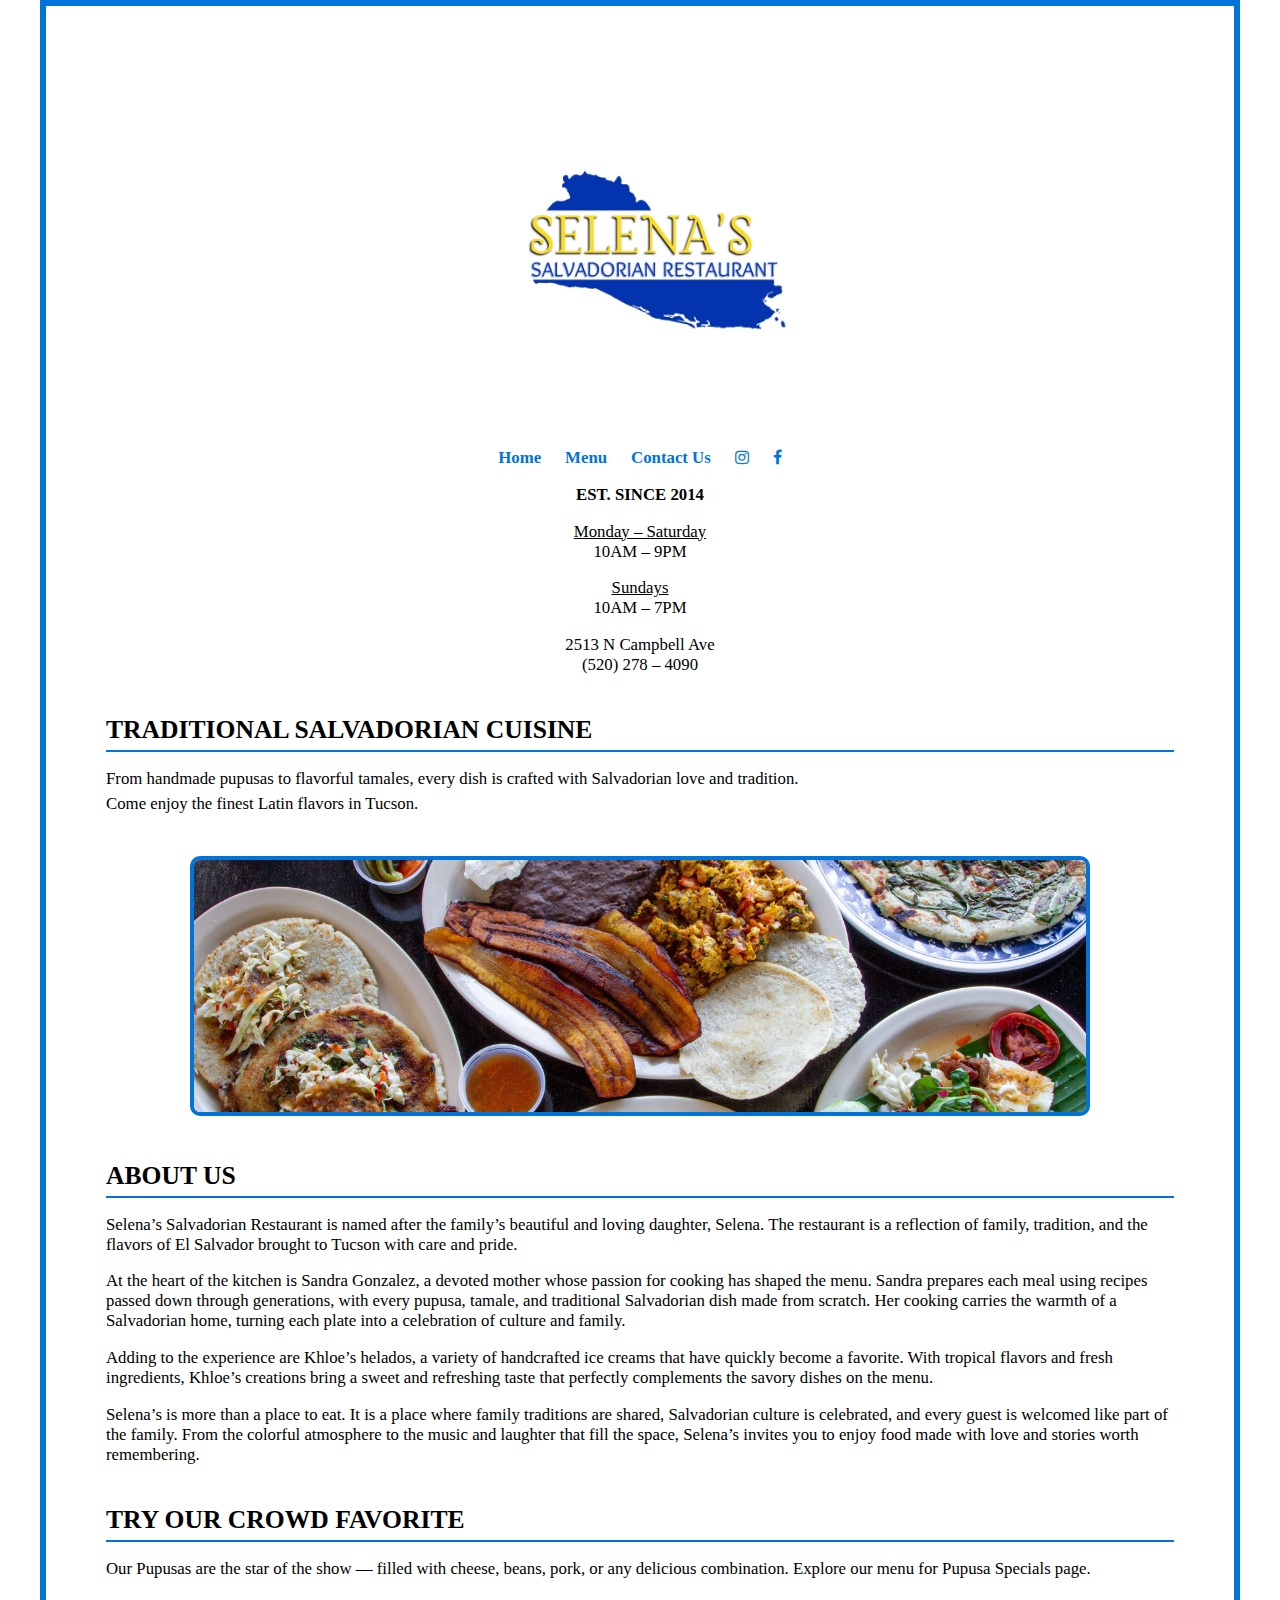
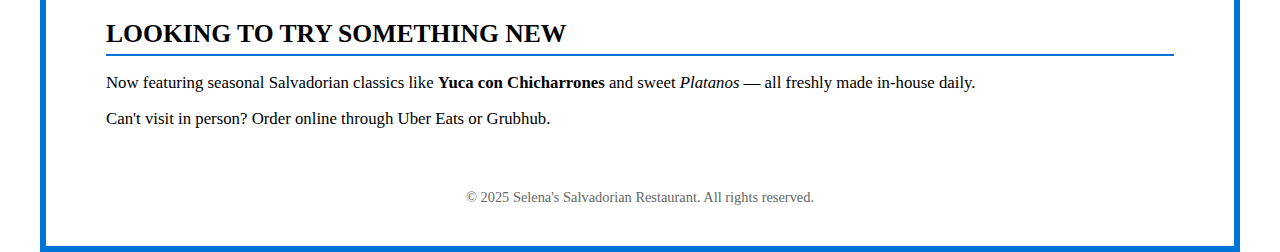
<file: index.html>
<!DOCTYPE html>
<html lang="en">
<head>
  <meta charset="UTF-8" />
  <meta name="viewport" content="width=device-width, initial-scale=1.0">
  <title>Selena's Salvadorian Restaurant – Home</title>
  <link rel="stylesheet" href="index.css">
  <link rel="stylesheet" href="https://cdnjs.cloudflare.com/ajax/libs/font-awesome/4.7.0/css/font-awesome.min.css">
</head>
<body>
  <div class="wrapper">
    <header>
      <div class="header-container">
        <div class="logo-container">
          <img src="9di3i94.jpg" alt="Selena's Salvadorian Restaurant Logo">
        </div>

        <nav>
          <ul>
            <li><a href="index.html">Home</a></li>
            <li><a href="Selena's_menu.html">Menu</a></li>
            <li><a href="Selena's_contact_us.html">Contact Us</a></li>
            <li><a href="https://www.instagram.com/selenasalvadorianfood/?hl=en" target="_blank" class="fa fa-instagram"></a></li>
            <li><a href="https://www.facebook.com/21pupusas/" target="_blank" class="fa fa-facebook"></a></li>
          </ul>
        </nav>
      </div>

      <div class="hours">
        <p><strong>EST. SINCE 2014</strong></p>
        <p><u>Monday – Saturday</u><br>10AM – 9PM</p>
        <p><u>Sundays</u><br>10AM – 7PM</p>
        <p>2513 N Campbell Ave<br>(520) 278 – 4090</p>
      </div>
    </header>

    <main>
      <section class="hero">
        <h2>Traditional Salvadorian Cuisine</h2>
        <p>From handmade pupusas to flavorful tamales, every dish is crafted with Salvadorian love and tradition. Come enjoy the finest Latin flavors in Tucson.</p>
      </section>

      <section class="home-food-photo">
        <img src="food.jpg" alt="Traditional Salvadorian dishes">
      </section>

      <section>
        <h2>About Us</h2>
        <p>Selena’s Salvadorian Restaurant is named after the family’s beautiful and loving daughter, Selena. The restaurant is a reflection of family, tradition, and the flavors of El Salvador brought to Tucson with care and pride.</p>

        <p>At the heart of the kitchen is Sandra Gonzalez, a devoted mother whose passion for cooking has shaped the menu. Sandra prepares each meal using recipes passed down through generations, with every pupusa, tamale, and traditional Salvadorian dish made from scratch. Her cooking carries the warmth of a Salvadorian home, turning each plate into a celebration of culture and family.</p>

        <p>Adding to the experience are Khloe’s helados, a variety of handcrafted ice creams that have quickly become a favorite. With tropical flavors and fresh ingredients, Khloe’s creations bring a sweet and refreshing taste that perfectly complements the savory dishes on the menu.</p>

        <p>Selena’s is more than a place to eat. It is a place where family traditions are shared, Salvadorian culture is celebrated, and every guest is welcomed like part of the family. From the colorful atmosphere to the music and laughter that fill the space, Selena’s invites you to enjoy food made with love and stories worth remembering.</p>
      </section>

      <section>
        <h2>Try Our Crowd Favorite</h2>
        <p>Our Pupusas are the star of the show — filled with cheese, beans, pork, or any delicious combination. Explore our menu for Pupusa Specials page.</p>
      </section>

      <section>
        <h2>Looking to try something New</h2>
        <p>Now featuring seasonal Salvadorian classics like <strong>Yuca con Chicharrones</strong> and sweet <em>Platanos</em> — all freshly made in-house daily.</p>
        <p>Can't visit in person? Order online through Uber Eats or Grubhub.</p>
      </section>
    </main>

    <footer>
      &copy; 2025 Selena's Salvadorian Restaurant. All rights reserved.
    </footer>
  </div>
</body>
</html>
</file>
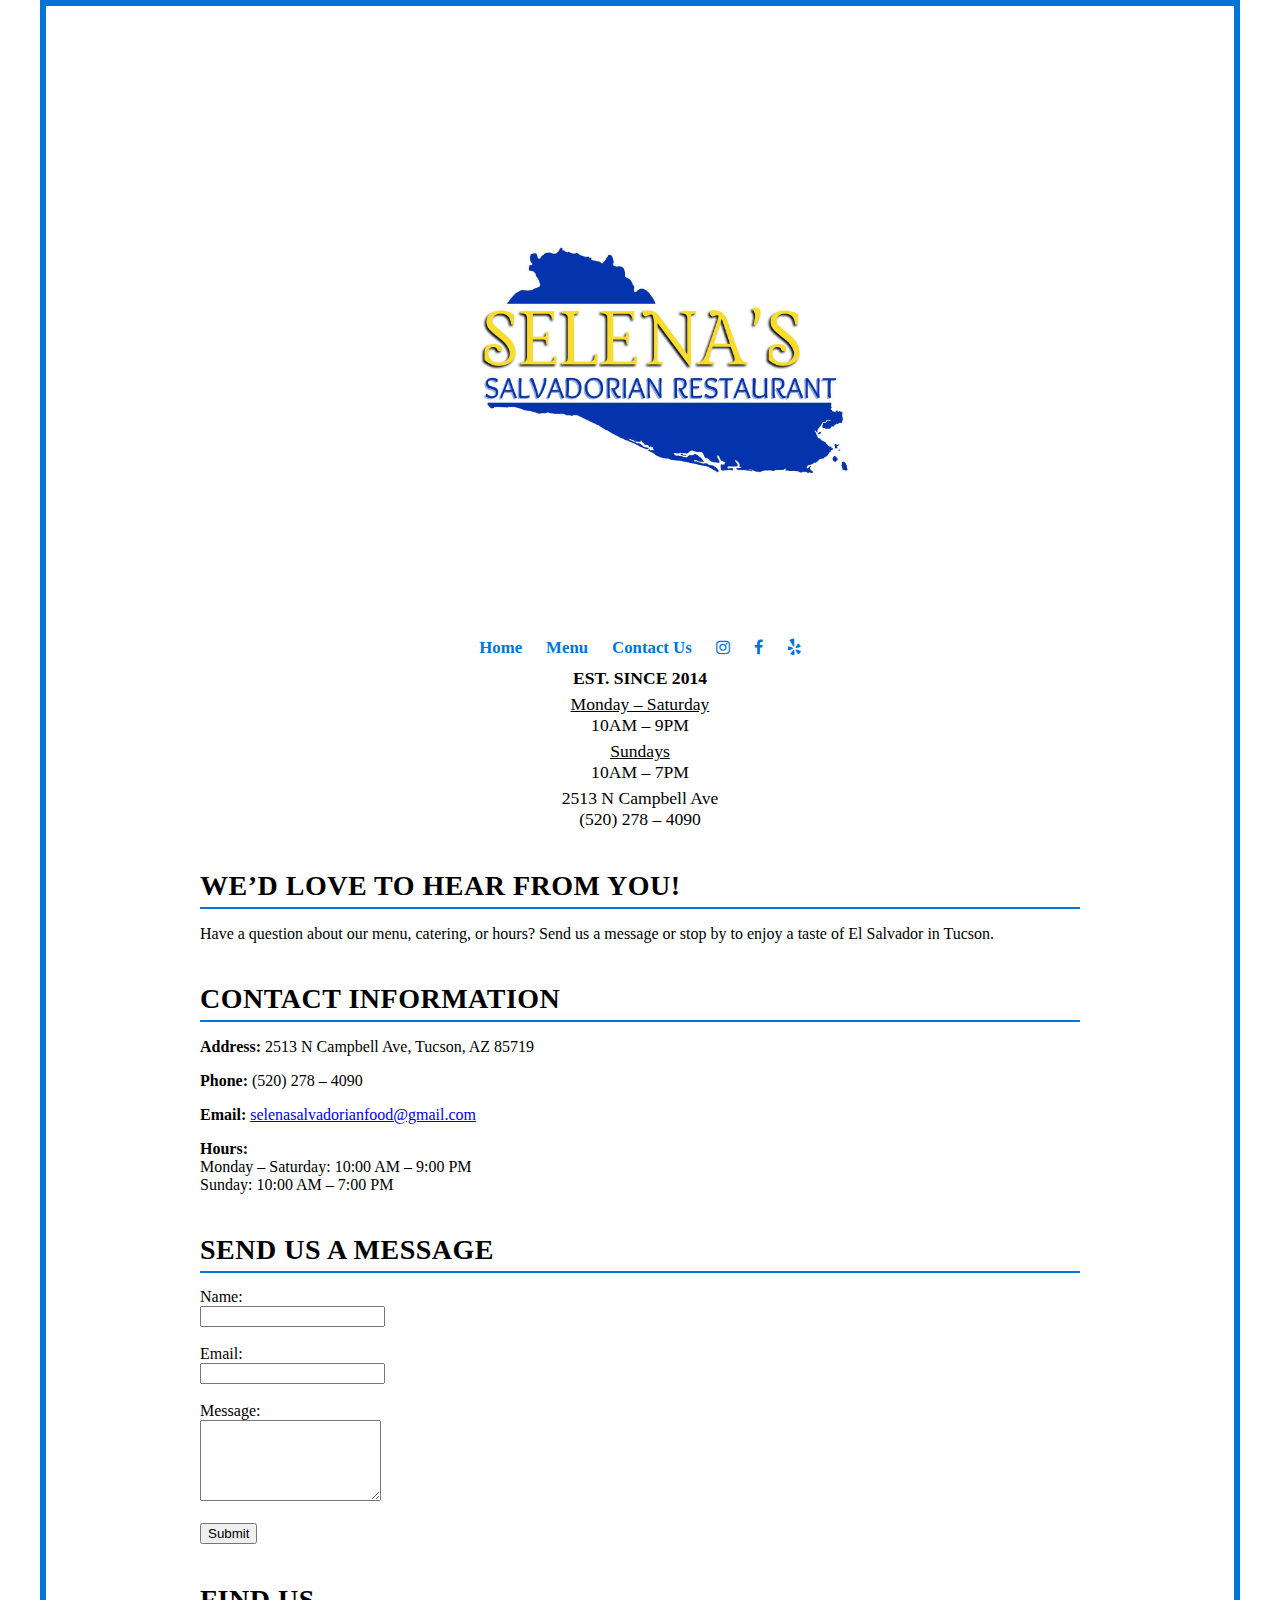
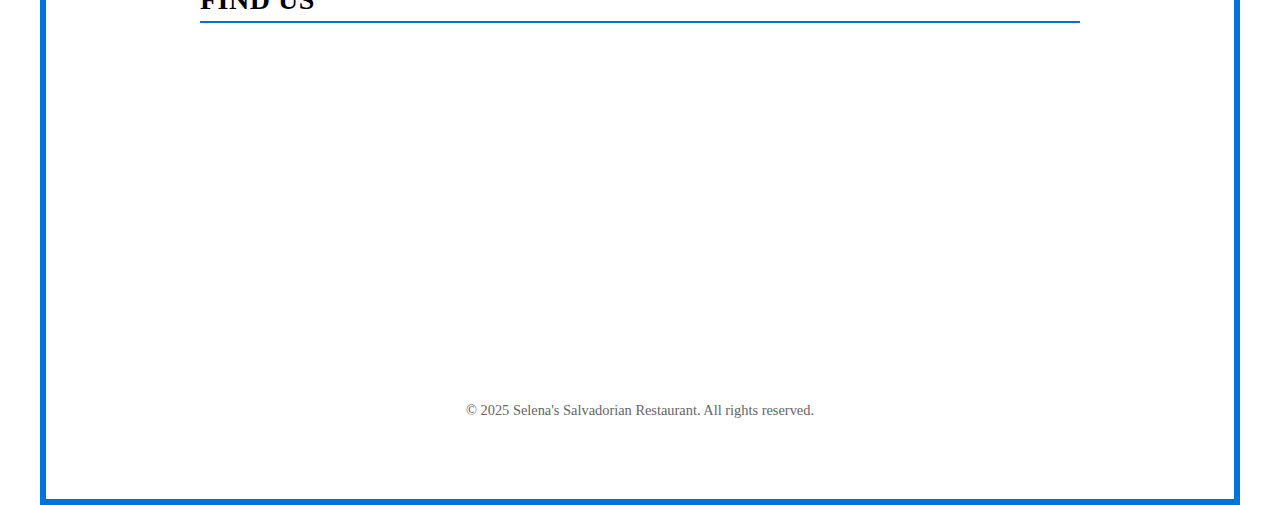
<file: Selena's_contact_us.html>
<!DOCTYPE html>
<html lang="en">
<head>
  <meta charset="UTF-8" />
  <meta name="viewport" content="width=device-width, initial-scale=1.0">
  <title>Selena's Salvadorian Restaurant – Menu</title>
  <link rel="stylesheet" href="Selena's_menu.css">
  <link rel="stylesheet" href="https://cdnjs.cloudflare.com/ajax/libs/font-awesome/4.7.0/css/font-awesome.min.css">

</head>
<body>
  <div class="wrapper">
    <div class="menu-wrapper">
    <header>
  <div class="header-container">
    <!-- Left: Logo -->
    <div class="logo-container">
      <img src="9di3i94.jpg" alt="Selena's Salvadorian Restaurant Logo">
    </div>
    
    <nav>
      <ul>
            <li><a href="index.html">Home</a></li>
            <li><a href="Selena's_menu.html">Menu</a></li>
            <li><a href="Selena's_contact_us.html">Contact Us</a></li>
            <li><a href="https://www.instagram.com/selenasalvadorianfood/?hl=en" target="_blank" class="fa fa-instagram"></a></li>
            <li><a href="https://www.facebook.com/21pupusas/" target="_blank" class="fa fa-facebook"></a></li>
            <li><a href="https://www.yelp.com/search?find_desc=Selena%27s+salvadorian+restruant&find_loc=Tucson%2C+AZ" target="_blank">
            <i class="fa fa-yelp"></i></a></li></a></li>
          </ul>
    </nav>
  </div>

      <div class="hours">
        <p><strong>EST. SINCE 2014</strong></p>
        <p><u>Monday – Saturday</u><br>10AM – 9PM</p>
        <p><u>Sundays</u><br>10AM – 7PM</p>
        <p>2513 N Campbell Ave<br>(520) 278 – 4090</p>
      </div>
    </header>

    <main>
      <section class="hero">
        <h2>We’d Love to Hear From You!</h2>
        <p>Have a question about our menu, catering, or hours? Send us a message or stop by to enjoy a taste of El Salvador in Tucson.</p>
      </section>

      <section class="contact-info">
        <h2>Contact Information</h2>
        <p><strong>Address:</strong> 2513 N Campbell Ave, Tucson, AZ 85719</p>
        <p><strong>Phone:</strong> (520) 278 – 4090</p>
        <p><strong>Email:</strong> <a href="mailto:selenasalvadorianfood@gmail.com">selenasalvadorianfood@gmail.com</a></p>
        <p><strong>Hours:</strong><br>
          Monday – Saturday: 10:00 AM – 9:00 PM<br>
          Sunday: 10:00 AM – 7:00 PM
        </p>
      </section>

      <section class="contact-form">
        <h2>Send Us a Message</h2>
        <form action="#" method="post">
          <label for="name">Name:</label><br>
          <input type="text" id="name" name="name" required><br><br>

          <label for="email">Email:</label><br>
          <input type="email" id="email" name="email" required><br><br>

          <label for="message">Message:</label><br>
          <textarea id="message" name="message" rows="5" required></textarea><br><br>

          <button type="submit">Submit</button>
        </form>
      </section>

      <section class="map">
        <h2>Find Us</h2>
        <iframe 
          src="https://www.google.com/maps/embed?pb=!1m18!1m12!1m3!1d3325.824860512328!2d-110.9436505239087!3d32.248349673908746!2m3!1f0!2f0!3f0!3m2!1i1024!2i768!4f13.1!3m3!1m2!1s0x86d6713df4d7b7e7%3A0x7a6940d7b4e3cb2c!2s2513%20N%20Campbell%20Ave%2C%20Tucson%2C%20AZ%2085719!5e0!3m2!1sen!2sus!4v1700444444444!5m2!1sen!2sus"
          width="100%" height="300" style="border:0;" allowfullscreen=" "loading="lazy">
        </iframe>
      </section>
    </main>

    <footer>
      &copy; 2025 Selena's Salvadorian Restaurant. All rights reserved.
    </footer>
  </div>
</body>
</html>
</file>
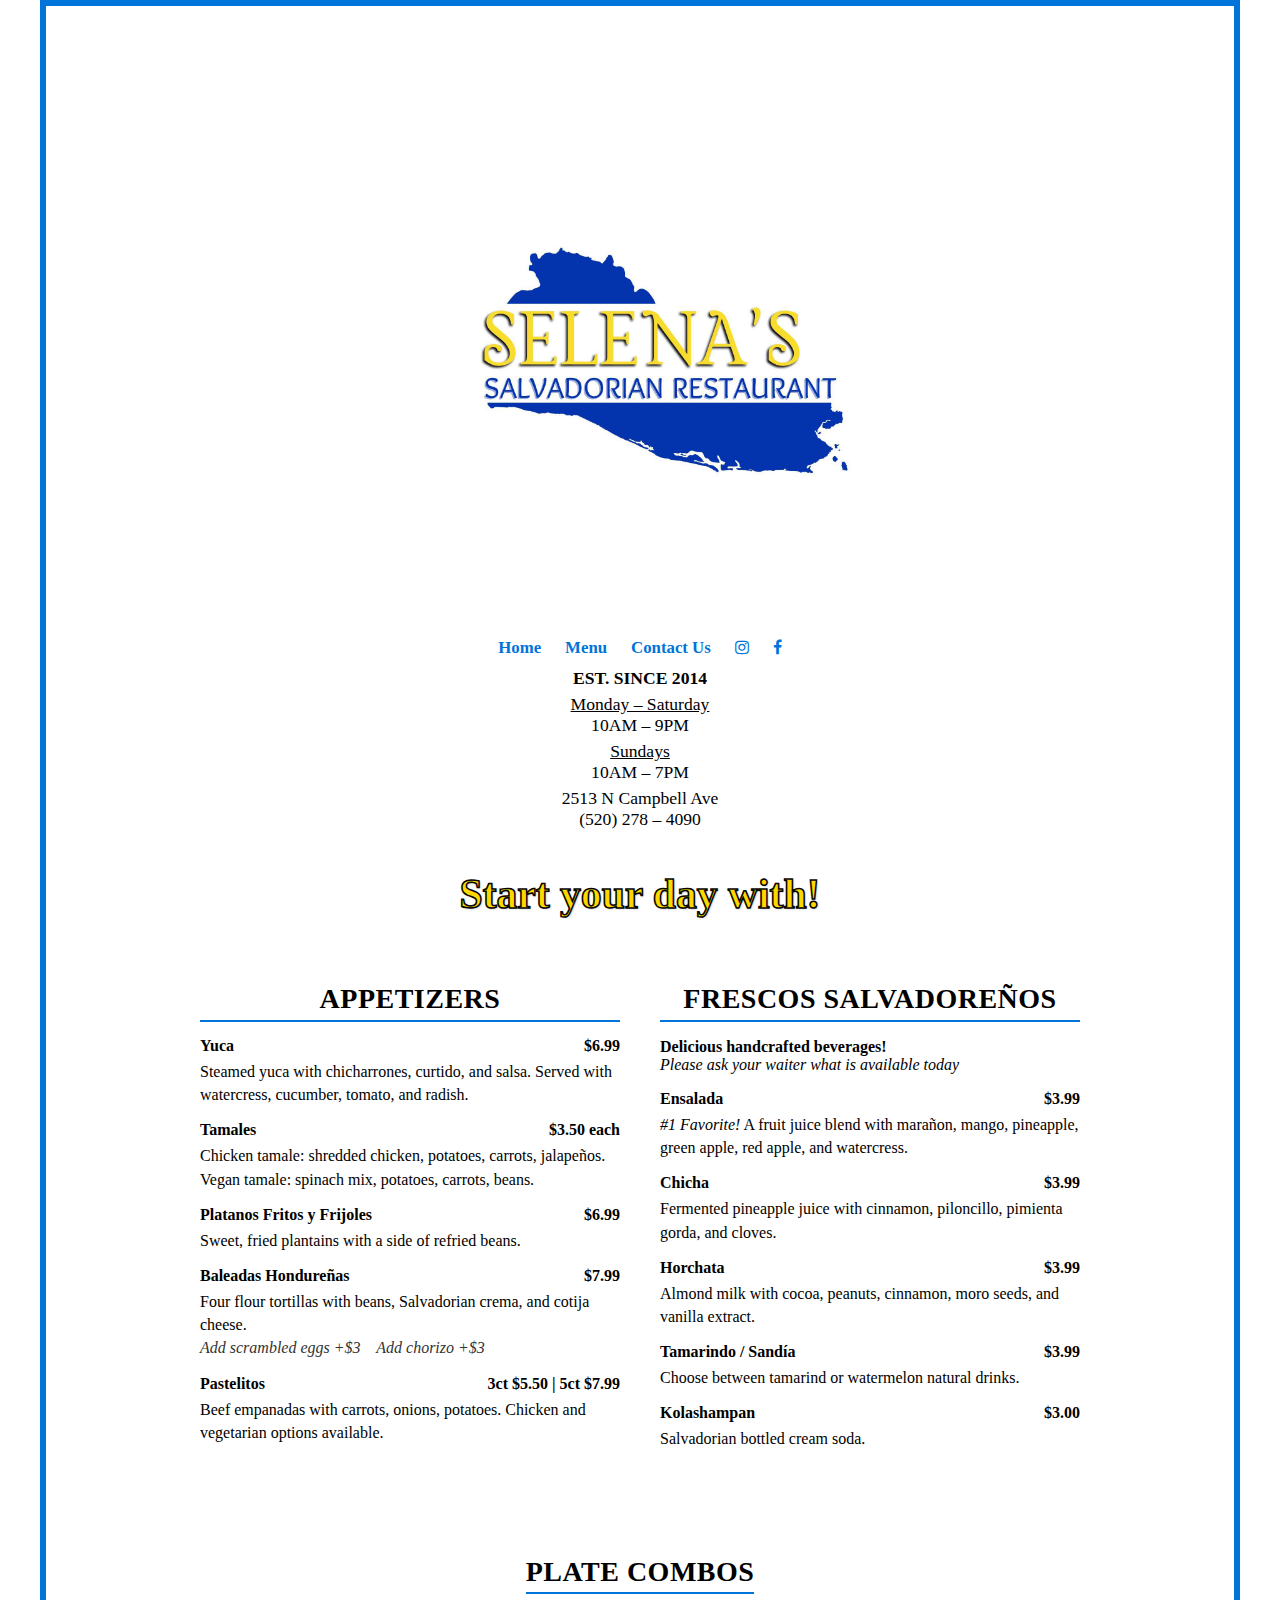
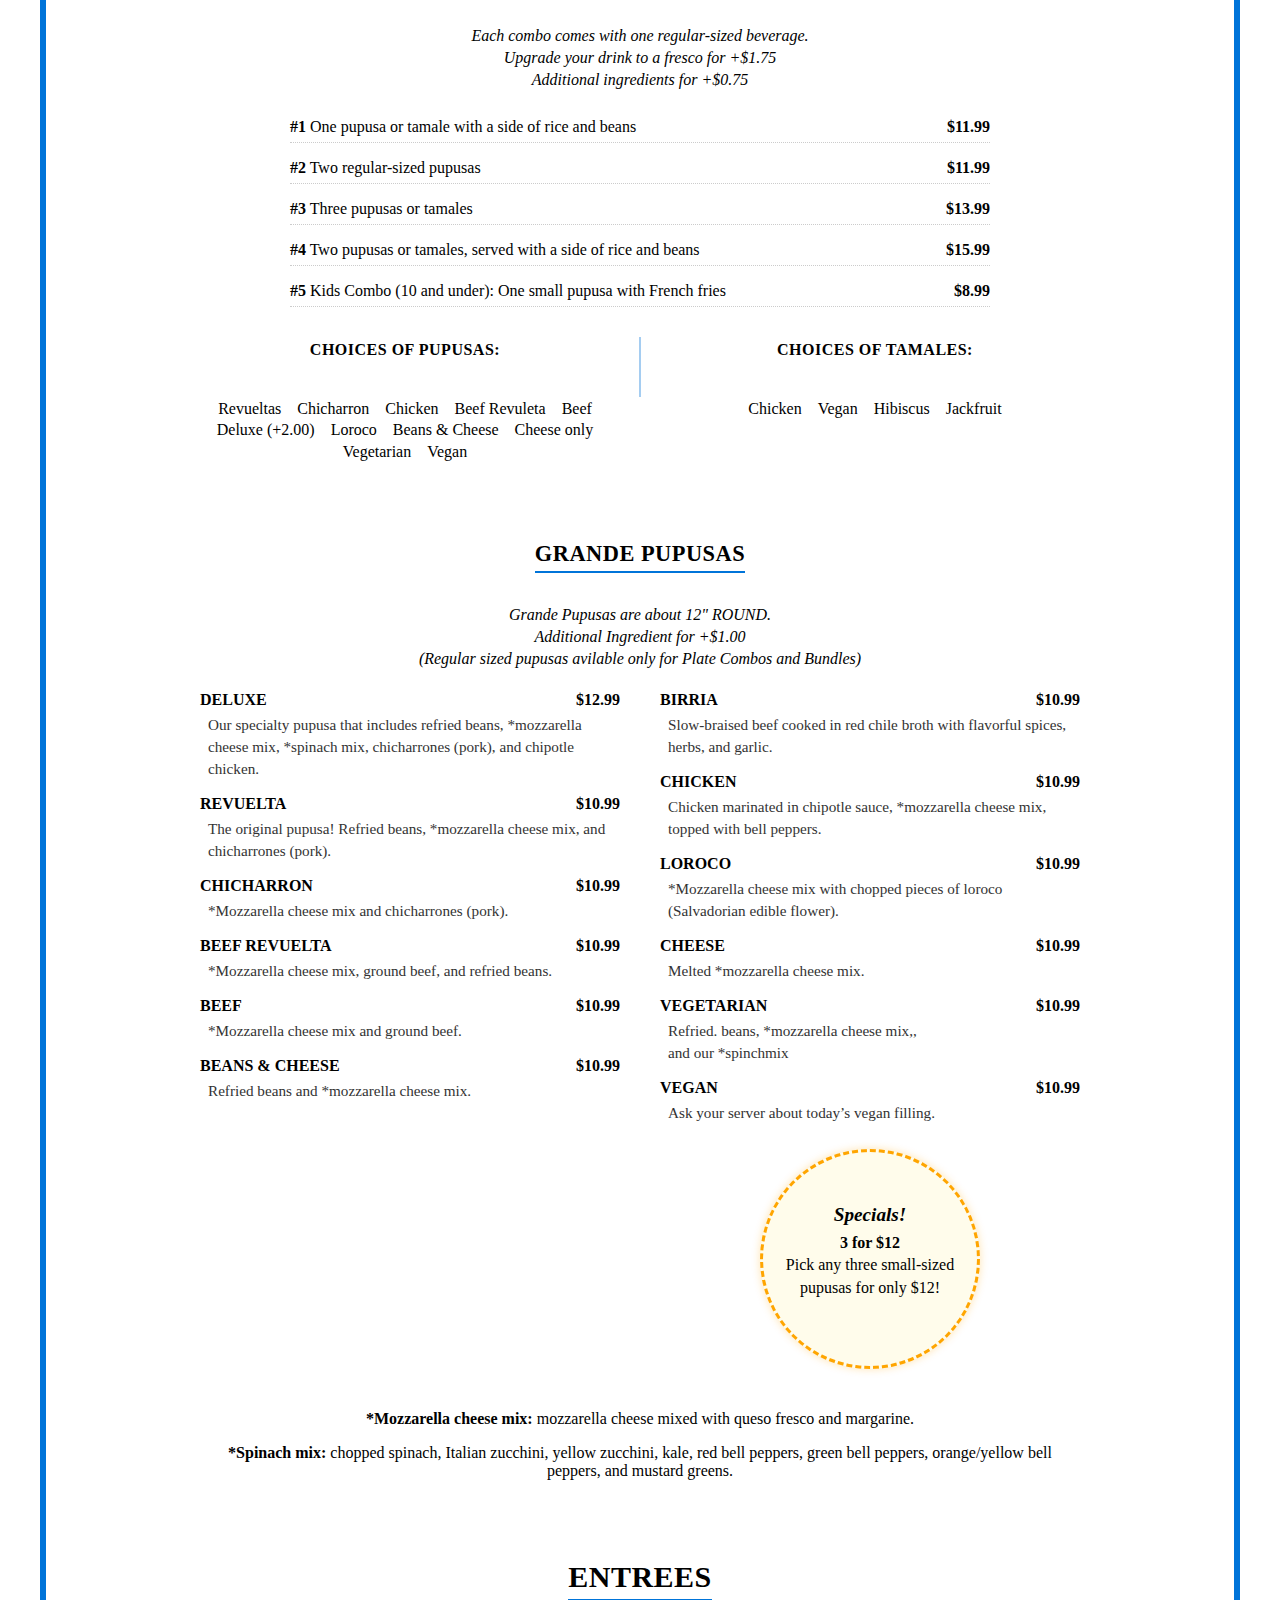
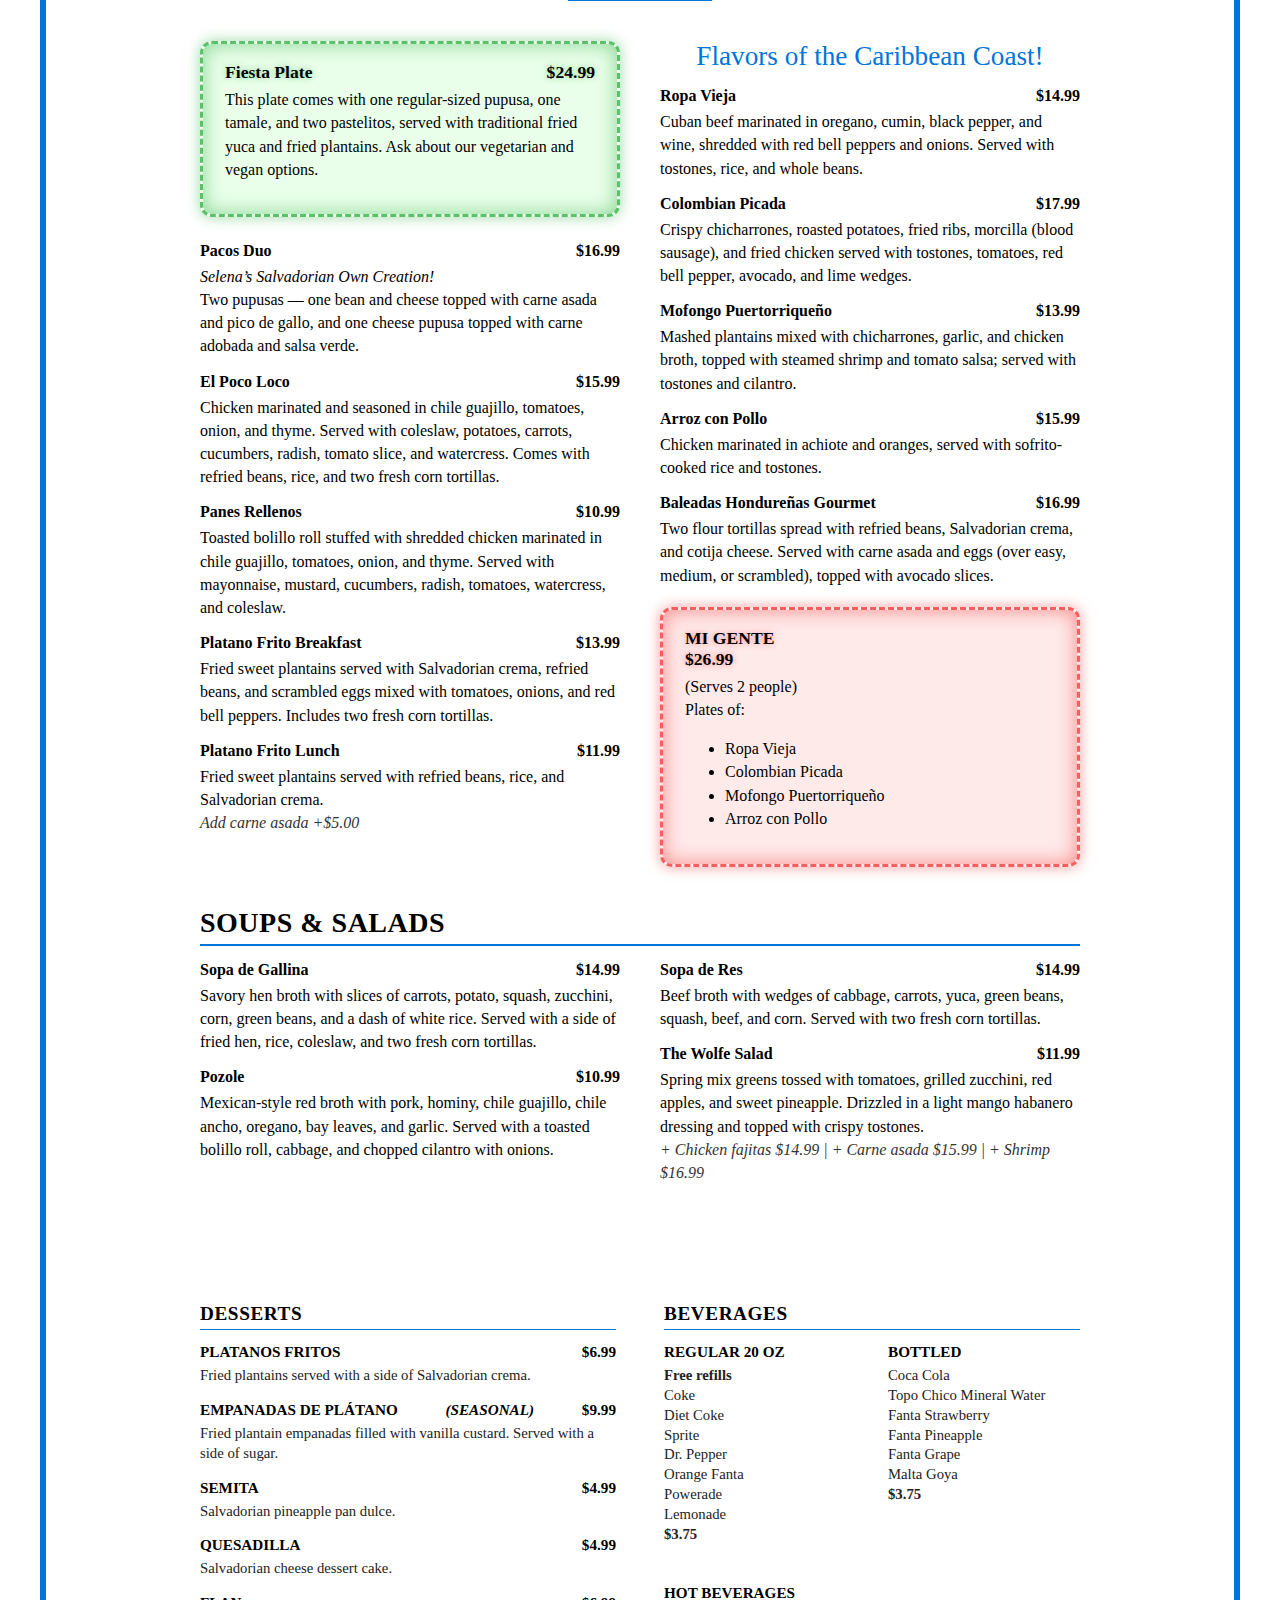
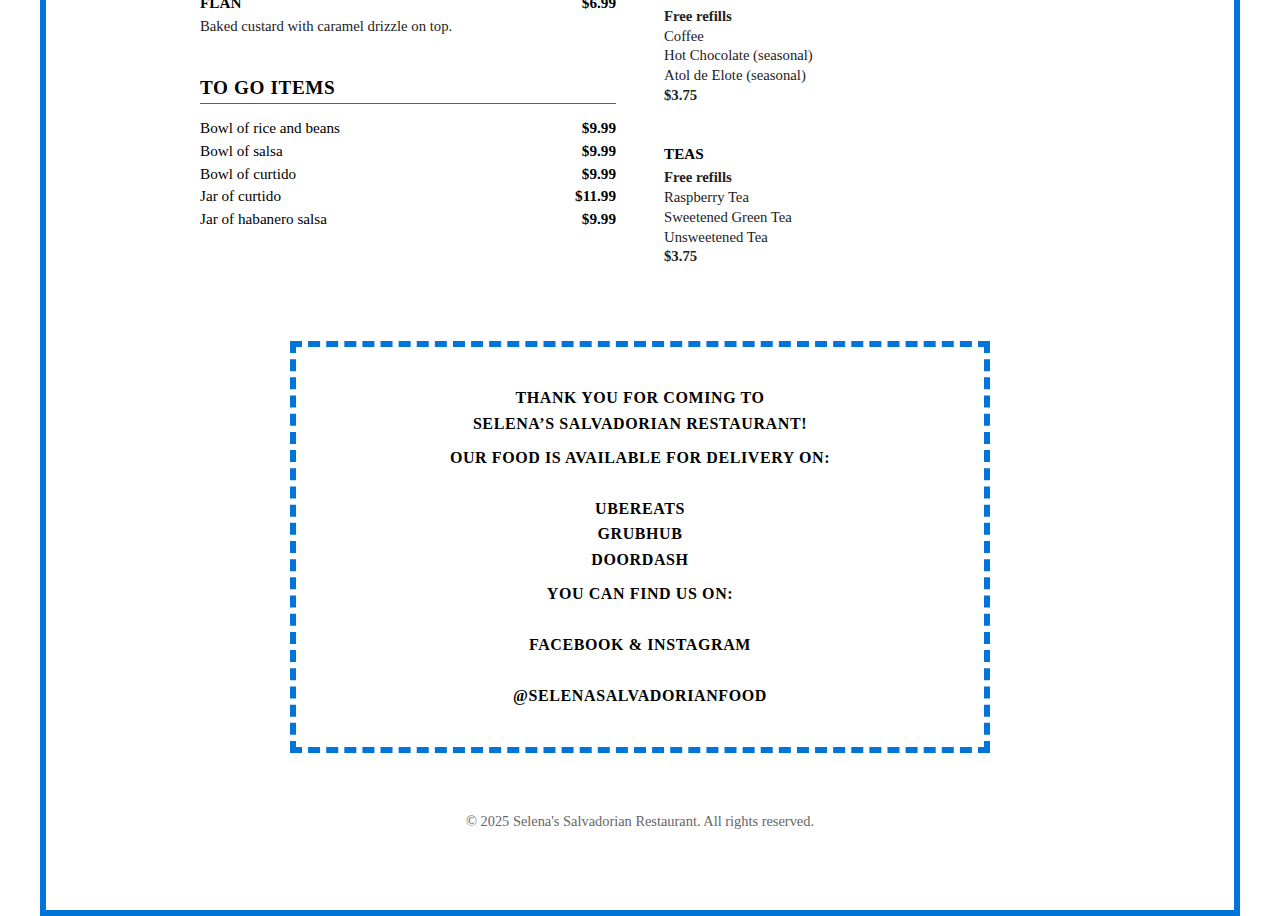
<file: Selena's_menu.html>
<!DOCTYPE html>
<html lang="en">
<head>
  <meta charset="UTF-8" />
  <meta name="viewport" content="width=device-width, initial-scale=1.0">
  <title>Selena's Salvadorian Restaurant – Menu</title>
  <link rel="stylesheet" href="Selena's_menu.css">
  <link rel="stylesheet" href="https://cdnjs.cloudflare.com/ajax/libs/font-awesome/4.7.0/css/font-awesome.min.css">

</head>
<body>
  <div class="wrapper">
    <div class="menu-wrapper">
    <header>
  <div class="header-container">
    <!-- Left: Logo -->
    <div class="logo-container">
      <img src="9di3i94.jpg" alt="Selena's Salvadorian Restaurant Logo">
    </div>

    <!-- Right: Navigation + Social Icons -->
    <nav>
      <ul>
        <li><a href="index.html">Home</a></li>
        <li><a href="Selena's_menu.html">Menu</a></li>
        <li><a href="Selena's_contact_us.html">Contact Us</a></li>

        <li>
          <a href="https://www.instagram.com/selenasalvadorianfood/?hl=en" target="_blank" class="fa fa-instagram"></a>
        </li>
        <li>
          <a href="https://www.facebook.com/21pupusas/" target="_blank" class="fa fa-facebook"></a>
        </li>
      </ul>
    </nav>
  </div>

      <div class="hours">
        <p><strong>EST. SINCE 2014</strong></p>
        <p><u>Monday – Saturday</u><br>10AM – 9PM</p>
        <p><u>Sundays</u><br>10AM – 7PM</p>
        <p>2513 N Campbell Ave<br>(520) 278 – 4090</p>
      </div>
    </header>

    <div class="start-day">Start your day with!</div>

    <div class="menu-columns">
      <div class="menu-column">
        <h2>Appetizers</h2>

        <div class="item">
          <div class="item-title">Yuca <span class="price">$6.99</span></div>
          <div class="item-description">Steamed yuca with chicharrones, curtido, and salsa. Served with watercress, cucumber, tomato, and radish.</div>
        </div>

        <div class="item">
          <div class="item-title">Tamales <span class="price">$3.50 each</span></div>
          <div class="item-description">Chicken tamale: shredded chicken, potatoes, carrots, jalapeños.<br>Vegan tamale: spinach mix, potatoes, carrots, beans.</div>
        </div>

        <div class="item">
          <div class="item-title">Platanos Fritos y Frijoles <span class="price">$6.99</span></div>
          <div class="item-description">Sweet, fried plantains with a side of refried beans.</div>
        </div>

        <div class="item">
          <div class="item-title">Baleadas Hondureñas <span class="price">$7.99</span></div>
          <div class="item-description">Four flour tortillas with beans, Salvadorian crema, and cotija cheese.<br>
            <span class="note">Add scrambled eggs +$3 &nbsp;&nbsp; Add chorizo +$3</span>
          </div>
        </div>

        <div class="item">
          <div class="item-title">Pastelitos <span class="price">3ct $5.50 | 5ct $7.99</span></div>
          <div class="item-description">Beef empanadas with carrots, onions, potatoes. Chicken and vegetarian options available.</div>
        </div>
      </div>

      <div class="menu-column">
        <h2>Frescos Salvadoreños</h2>

        <p><strong>Delicious handcrafted beverages!</strong><br><em>Please ask your waiter what is available today</em></p>

        <div class="item">
          <div class="item-title">Ensalada <span class="price">$3.99</span></div>
          <div class="item-description"><em>#1 Favorite!</em> A fruit juice blend with marañon, mango, pineapple, green apple, red apple, and watercress.</div>
        </div>

        <div class="item">
          <div class="item-title">Chicha <span class="price">$3.99</span></div>
          <div class="item-description">Fermented pineapple juice with cinnamon, piloncillo, pimienta gorda, and cloves.</div>
        </div>

        <div class="item">
          <div class="item-title">Horchata <span class="price">$3.99</span></div>
          <div class="item-description">Almond milk with cocoa, peanuts, cinnamon, moro seeds, and vanilla extract.</div>
        </div>

        <div class="item">
          <div class="item-title">Tamarindo / Sandía <span class="price">$3.99</span></div>
          <div class="item-description">Choose between tamarind or watermelon natural drinks.</div>
        </div>

        <div class="item">
          <div class="item-title">Kolashampan <span class="price">$3.00</span></div>
          <div class="item-description">Salvadorian bottled cream soda.</div>
        </div>
      </div>
    </div>

    <!-- Plate Combos Section -->
    <section class="plate-combos">
      <h3>Plate Combos</h3>

      <p class="combo-note">
        Each combo comes with one regular-sized beverage.<br>
        Upgrade your drink to a fresco for +$1.75<br>
        <span class="small">Additional ingredients for +$0.75</span>
      </p>

      <div class="combo-list">
        <div class="combo-row">
          <div class="combo-name"><strong>#1</strong> One pupusa or tamale with a side of rice and beans</div>
          <div class="price">$11.99</div>
        </div>
        <div class="combo-row">
          <div class="combo-name"><strong>#2</strong> Two regular-sized pupusas</div>
          <div class="price">$11.99</div>
        </div>
        <div class="combo-row">
          <div class="combo-name"><strong>#3</strong> Three pupusas or tamales</div>
          <div class="price">$13.99</div>
        </div>
        <div class="combo-row">
          <div class="combo-name"><strong>#4</strong> Two pupusas or tamales, served with a side of rice and beans</div>
          <div class="price">$15.99</div>
        </div>
        <div class="combo-row">
          <div class="combo-name"><strong>#5</strong> Kids Combo (10 and under): One small pupusa with French fries</div>
          <div class="price">$8.99</div>
        </div>
      </div>

      <div class="choices-columns">
  <div class="choice-col">
    <strong>Choices of Pupusas:</strong><br>
    <div class="choice-list">
      <span>Revueltas</span>
      <span>Chicharron</span>
      <span>Chicken</span>
      <span>Beef Revuleta</span>
      <span>Beef</span>
      <span>Deluxe (+2.00)</span>
      <span>Loroco</span>
      <span>Beans &amp; Cheese</span>
      <span>Cheese only</span>
      <span>Vegetarian</span>
      <span>Vegan</span>
    </div>
  </div>

  <div class="choice-col">
    <strong>Choices of Tamales:</strong><br>
    <div class="choice-list">
      <span>Chicken</span>
      <span>Vegan</span>
      <span>Hibiscus</span>
      <span>Jackfruit</span>
    </div>
  </div>
</div>

    <!-- Pupusas Section -->
    <section class="pupusas">
      <h4>GRANDE PUPUSAS</h4>

    <p class="pupusas-note">
        Grande Pupusas are about 12" ROUND.<br>
        Additional Ingredient for +$1.00<br>
        <span class="small">(Regular sized pupusas avilable only for Plate Combos and Bundles)</span>
      </p>
      
  <div class="pupusa-columns">
    <!-- LEFT COLUMN: Deluxe → Beans & Cheese -->
    <div class="pupusa-col">
      <div class="pupusa-item">
        <div class="item-title">DELUXE <span class="price">$12.99</span></div>
        <div class="item-description">Our specialty pupusa that includes refried beans, *mozzarella cheese mix, *spinach mix, chicharrones (pork), and chipotle chicken.</div>
      </div>

      <div class="pupusa-item">
        <div class="item-title">REVUELTA <span class="price">$10.99</span></div>
        <div class="item-description">The original pupusa! Refried beans, *mozzarella cheese mix, and chicharrones (pork).</div>
      </div>

      <div class="pupusa-item">
        <div class="item-title">CHICHARRON <span class="price">$10.99</span></div>
        <div class="item-description">*Mozzarella cheese mix and chicharrones (pork).</div>
      </div>

      <div class="pupusa-item">
        <div class="item-title">BEEF REVUELTA <span class="price">$10.99</span></div>
        <div class="item-description">*Mozzarella cheese mix, ground beef, and refried beans.</div>
      </div>

      <div class="pupusa-item">
        <div class="item-title">BEEF <span class="price">$10.99</span></div>
        <div class="item-description">*Mozzarella cheese mix and ground beef.</div>
      </div>

      <div class="pupusa-item">
        <div class="item-title">BEANS &amp; CHEESE <span class="price">$10.99</span></div>
        <div class="item-description">Refried beans and *mozzarella cheese mix.</div>
      </div>
    </div>
    
    <!-- RIGHT COLUMN: Birria → Vegan -->
    <div class="pupusa-col">
      <div class="pupusa-item">
        <div class="item-title">BIRRIA <span class="price">$10.99</span></div>
        <div class="item-description">Slow-braised beef cooked in red chile broth with flavorful spices, herbs, and garlic.</div>
      </div>

      <div class="pupusa-item">
        <div class="item-title">CHICKEN <span class="price">$10.99</span></div>
        <div class="item-description">Chicken marinated in chipotle sauce, *mozzarella cheese mix, topped with bell peppers.</div>
      </div>

      <div class="pupusa-item">
        <div class="item-title">LOROCO <span class="price">$10.99</span></div>
        <div class="item-description">*Mozzarella cheese mix with chopped pieces of loroco (Salvadorian edible flower).</div>
      </div>

      <div class="pupusa-item">
        <div class="item-title">CHEESE <span class="price">$10.99</span></div>
        <div class="item-description">Melted *mozzarella cheese mix.</div>
      </div>

      <div class="pupusa-item">
        <div class="item-title">VEGETARIAN <span class="price">$10.99</span></div>
        <div class="item-description">Refried. beans, *mozzarella cheese mix,,<br> and our *spinchmix<br/></div>
      </div>

      <div class="pupusa-item">
  <div class="item-title">VEGAN <span class="price">$10.99</span></div>
  <div class="item-description">Ask your server about today’s vegan filling.</div>
</div>

<!-- Specials now sits directly under Vegan -->
<div class="item specials">
  <div class="item-title">Specials!</div>
  <div class="item-description">
    <strong>3 for $12</strong><br>
    Pick any three small-sized pupusas for only $12!
  </div>
</div>

</section>
      
<div class="mixes">
  <p><strong>*Mozzarella cheese mix:</strong> mozzarella cheese mixed with queso fresco and margarine.</p>
  <p><strong>*Spinach mix:</strong> chopped spinach, Italian zucchini, yellow zucchini, kale, red bell peppers, green bell peppers, orange/yellow bell peppers, and mustard greens.</p>
</div>
      
<!-- Entrees Section -->
<section class="entrees">
  <h2>Entrees</h2>

  <div class="entrees-header">
    <!-- LEFT COLUMN -->
    <div class="entrees-column">
      <!-- Fiesta Plate -->
      <div class="special-box">
        <div class="item-title">Fiesta Plate <span class="price">$24.99</span></div>
        <div class="item-description">
          This plate comes with one regular-sized pupusa, one tamale, and two pastelitos,
          served with traditional fried yuca and fried plantains.
          Ask about our vegetarian and vegan options.
        </div>
      </div>

      <!-- Pacos Duo -->
      <div class="item">
        <div class="item-title">Pacos Duo <span class="price">$16.99</span></div>
        <div class="item-description">
          <em>Selena’s Salvadorian Own Creation!</em><br>
          Two pupusas — one bean and cheese topped with carne asada and pico de gallo, and
          one cheese pupusa topped with carne adobada and salsa verde.
        </div>
      </div>

      <!-- El Poco Loco -->
      <div class="item">
        <div class="item-title">El Poco Loco <span class="price">$15.99</span></div>
        <div class="item-description">
          Chicken marinated and seasoned in chile guajillo, tomatoes, onion, and thyme.
          Served with coleslaw, potatoes, carrots, cucumbers, radish, tomato slice, and watercress.
          Comes with refried beans, rice, and two fresh corn tortillas.
        </div>
      </div>

      <!-- Panes Rellenos -->
      <div class="item">
        <div class="item-title">Panes Rellenos <span class="price">$10.99</span></div>
        <div class="item-description">
          Toasted bolillo roll stuffed with shredded chicken marinated in chile guajillo, tomatoes, onion, and thyme.
          Served with mayonnaise, mustard, cucumbers, radish, tomatoes, watercress, and coleslaw.
        </div>
      </div>

      <!-- Platano Frito Breakfast -->
      <div class="item">
        <div class="item-title">Platano Frito Breakfast <span class="price">$13.99</span></div>
        <div class="item-description">
          Fried sweet plantains served with Salvadorian crema, refried beans, and scrambled eggs mixed with tomatoes, onions, and red bell peppers.
          Includes two fresh corn tortillas.
        </div>
      </div>

      <!-- Platano Frito Lunch -->
      <div class="item">
        <div class="item-title">Platano Frito Lunch <span class="price">$11.99</span></div>
        <div class="item-description">
          Fried sweet plantains served with refried beans, rice, and Salvadorian crema.
          <br><span class="note">Add carne asada +$5.00</span>
        </div>
      </div>
    </div>

    <!-- RIGHT COLUMN -->
    <div class="entrees-column">
      <div class="caribbean-heading">Flavors of the Caribbean Coast!</div>

      <!-- Ropa Vieja -->
      <div class="item">
        <div class="item-title">Ropa Vieja <span class="price">$14.99</span></div>
        <div class="item-description">
          Cuban beef marinated in oregano, cumin, black pepper, and wine, shredded with red bell peppers and onions.
          Served with tostones, rice, and whole beans.
        </div>
      </div>

      <!-- Colombian Picada -->
      <div class="item">
        <div class="item-title">Colombian Picada <span class="price">$17.99</span></div>
        <div class="item-description">
          Crispy chicharrones, roasted potatoes, fried ribs, morcilla (blood sausage), and fried chicken
          served with tostones, tomatoes, red bell pepper, avocado, and lime wedges.
        </div>
      </div>

      <!-- Mofongo Puertorriqueño -->
      <div class="item">
        <div class="item-title">Mofongo Puertorriqueño <span class="price">$13.99</span></div>
        <div class="item-description">
          Mashed plantains mixed with chicharrones, garlic, and chicken broth, topped with steamed shrimp and tomato salsa;
          served with tostones and cilantro.
        </div>
      </div>

      <!-- Arroz con Pollo -->
      <div class="item">
        <div class="item-title">Arroz con Pollo <span class="price">$15.99</span></div>
        <div class="item-description">
          Chicken marinated in achiote and oranges, served with sofrito-cooked rice and tostones.
        </div>
      </div>

      <!-- Baleadas Hondureñas Gourmet -->
      <div class="item">
        <div class="item-title">Baleadas Hondureñas Gourmet <span class="price">$16.99</span></div>
        <div class="item-description">
          Two flour tortillas spread with refried beans, Salvadorian crema, and cotija cheese. Served with carne asada and eggs
          (over easy, medium, or scrambled), topped with avocado slices.
        </div>
      </div>

      <!-- Mi Gente -->
<!-- Mi Gente -->
<div class="item migente">
  <div class="item-title">
    MI GENTE
    <div class="price-inline">$26.99</div>
  </div>
  <div class="item-description">
    (Serves 2 people)<br>
    Plates of:
    <ul class="migente-list">
      <li>Ropa Vieja</li>
      <li>Colombian Picada</li>
      <li>Mofongo Puertorriqueño</li>
      <li>Arroz con Pollo</li>
    </ul>
  </div>
</div>
  </div>
</section>

<!-- Soups & Salads Section -->
<section class="soups-salads">
  <h2>Soups & Salads</h2>

  <div class="menu-columns">
    <div class="menu-column">
      <div class="item">
        <div class="item-title">Sopa de Gallina <span class="price">$14.99</span></div>
        <div class="item-description">
          Savory hen broth with slices of carrots, potato, squash, zucchini, corn, green beans, and a dash of white rice.
          Served with a side of fried hen, rice, coleslaw, and two fresh corn tortillas.
        </div>
      </div>

      <div class="item">
        <div class="item-title">Pozole <span class="price">$10.99</span></div>
        <div class="item-description">
          Mexican-style red broth with pork, hominy, chile guajillo, chile ancho, oregano, bay leaves, and garlic.
          Served with a toasted bolillo roll, cabbage, and chopped cilantro with onions.
        </div>
      </div>
    </div>

    <div class="menu-column">
      <div class="item">
        <div class="item-title">Sopa de Res <span class="price">$14.99</span></div>
        <div class="item-description">
          Beef broth with wedges of cabbage, carrots, yuca, green beans, squash, beef, and corn.
          Served with two fresh corn tortillas.
        </div>
      </div>

      <div class="item">
        <div class="item-title">The Wolfe Salad <span class="price">$11.99</span></div>
        <div class="item-description">
          Spring mix greens tossed with tomatoes, grilled zucchini, red apples, and sweet pineapple.
          Drizzled in a light mango habanero dressing and topped with crispy tostones.
          <br><span class="note">+ Chicken fajitas $14.99 | + Carne asada $15.99 | + Shrimp $16.99</span>
        </div>
      </div>
    </div>
  </div>
</section>
<!-- Desserts + Beverages -->
<section class="desserts-beverages">
  <div class="menu-columns">

    <!-- Left Column: Desserts + To-Go -->
    <div class="menu-column">
      <h2>Desserts</h2>

      <div class="item"><div class="item-title">Platanos Fritos <span class="price">$6.99</span></div>
        <div class="item-description">Fried plantains served with a side of Salvadorian crema.</div></div>

      <div class="item"><div class="item-title">Empanadas de Plátano <em>(Seasonal)</em> <span class="price">$9.99</span></div>
        <div class="item-description">Fried plantain empanadas filled with vanilla custard. Served with a side of sugar.</div></div>

      <div class="item"><div class="item-title">Semita <span class="price">$4.99</span></div>
        <div class="item-description">Salvadorian pineapple pan dulce.</div></div>

      <div class="item"><div class="item-title">Quesadilla <span class="price">$4.99</span></div>
        <div class="item-description">Salvadorian cheese dessert cake.</div></div>

      <div class="item"><div class="item-title">Flan <span class="price">$6.99</span></div>
        <div class="item-description">Baked custard with caramel drizzle on top.</div></div>

      <h2 class="to-go-items-title">To Go Items</h2>
      <div class="to-go-list">
        Bowl of rice and beans <span class="price">$9.99</span><br>
        Bowl of salsa <span class="price">$9.99</span><br>
        Bowl of curtido <span class="price">$9.99</span><br>
        Jar of curtido <span class="price">$11.99</span><br>
        Jar of habanero salsa <span class="price">$9.99</span>
      </div>
    </div>

    <!-- Right Column: Beverages with Nested Columns -->
    <div class="menu-column">
      <h2>Beverages</h2>

      <div class="inner-beverages">
        <!-- Left Inner Column -->
        <div class="inner-col">
          <div class="item">
            <div class="item-title">Regular 20 oz</div>
            <div class="item-description">
              <strong>Free refills</strong><br>
              Coke <br> Diet Coke <br> Sprite <br> Dr. Pepper <br> Orange Fanta <br> Powerade <br> Lemonade <br><strong>$3.75</strong>
            </div>
            <div class="price"></div>
          </div>

          <div class="item">
            <div class="item-title">Hot Beverages</div>
            <div class="item-description">
              <strong>Free refills</strong><br>
              Coffee <br> Hot Chocolate (seasonal) <br> Atol de Elote (seasonal) <br><strong>$3.75</strong>
            </div>
            <div class="price"></div>
          </div>

          <div class="item">
            <div class="item-title">Teas</div>
            <div class="item-description">
              <strong>Free refills</strong><br>
              Raspberry Tea<br>Sweetened Green Tea <br> Unsweetened Tea <br><strong>$3.75</strong>
            </div>
            <div class="price"></div>
          </div>
        </div>

        <!-- Right Inner Column -->
        <div class="inner-col">
          <div class="item">
            <div class="item-title">Bottled</div>
            <div class="item-description">
              Coca Cola<br>
              Topo Chico Mineral Water<br>
              Fanta Strawberry<br>
              Fanta Pineapple<br>
              Fanta Grape<br>
              Malta Goya <br>
              <strong>$3.75</strong>
            </div>
            <div class="price"></div>
          </div>
        </div>
      </div>
    </div>
  </div>

  <!-- Thank-You Box -->
  <div class="thank-you-box">
    <p><strong>Thank you for coming to<br>Selena’s Salvadorian Restaurant!</strong></p>
    <p><strong>Our food is available for delivery on:</strong><br>
      <strong>Ubereats<br> GrubHub <br> DoorDash</strong></p>
    <p><strong>You can find us on:</strong><br>
      <strong>Facebook &amp; Instagram</strong><br>
      <strong>@selenasalvadorianfood</strong></p>
  </div>
</section>
    <footer>
      &copy; 2025 Selena's Salvadorian Restaurant. All rights reserved.
    </footer>
  </div>
</body>
</html>
</file>
<file: index.css>
* {
  box-sizing: border-box;
}
html, body {
  overflow-x: hidden;
}
body {
  font-family: 'Georgia', serif;
  background-color: #ffffff;
  margin: 0;
  padding: 0;
  color: #000;
}

.wrapper {
  border: 6px solid #0074d9;
  padding: 40px 60px;
  max-width: 1200px;
  margin: 0 auto;
  min-height: 100vh;
  background-color: #fff;
}

header {
  text-align: center;
  margin-top: 40px;
  margin-bottom: 20px;
}

header img {
  display: block;
  margin: 0 auto 12px;
  width: 100%;
  max-width: 1050px;
  height: auto;
  max-height: 500px;
  object-fit: contain;
}
.header-container {
  display: block;       /* STOP flexbox from pushing logo/nav apart */
  text-align: center;   /* Center everything */
}


.logo-container img {
  max-width: 350px;
  width: 100%;
  height: auto;
  display: block;
}
nav {
  margin-top: 0;
  margin-bottom: 10px;
}

nav ul {
  list-style: none;
  padding: 0;
  margin: 0;
}

nav ul li {
  display: inline;
  margin: 0 10px;
}

nav ul li a {
  text-decoration: none;
  font-weight: bold;
  color: #0074d9;
  font-size: 1.05rem;
}

nav ul li a:hover {
  text-decoration: underline;
}

h2 {
  font-size: 1.6em;
  font-weight: bold;
  color: #000;
  text-transform: uppercase;
  border-bottom: 2px solid #0074d9;
  padding-bottom: 5px;
  margin-top: 40px;
  margin-bottom: 15px;
}

.hero {
  width: 100%;
  max-width: 100%;
  margin: 0 0 40px 0;
  padding: 0;
  text-align: left;
}

.hero h2 {
  font-size: 1.6em;
  font-weight: bold;
  text-transform: uppercase;
  color: #000;
  border-bottom: 2px solid #0074d9;
  padding-bottom: 5px;
  margin-top: 40px;
  margin-bottom: 15px;
  text-align: left;
}

.hero p {
  font-size: 1.05em;
  line-height: 1.45;
  max-width: 700px;
  margin: 0 0 20px 0;
  text-align: left;
}

.home-food-photo {
  text-align: center;
  margin: 25px auto 45px;
}

.home-food-photo img {
  width: 100%;
  max-width: 900px;      /* This controls the size */
  height: 260px;         /* Crops to a nice rectangle */
  object-fit: cover;     /* Maintains good crop */
  object-position: center;
  display: block;
  margin: 20px auto 40px;
  border: 4px solid #0074d9;
  border-radius: 10px;
}


p {
  margin-bottom: 15px;
  font-size: 1.05em;
}

footer {
  text-align: center;
  margin-top: 60px;
  font-size: 0.9em;
  color: #666;
}

/* -------------------------------------------
   TABLET RESPONSIVE
------------------------------------------- */
@media (max-width: 768px) {
  .wrapper {
    padding: 20px;
    border-width: 4px;
  }

  header img {
    max-height: 500px;
  }

  nav ul {
    display: flex;
    flex-direction: column;
    align-items: center;
    gap: 8px;
  }

  nav ul li {
    margin: 6px 0;
  }

  .hero {
    max-width: 90%;
  }

  .hero p {
    font-size: 1em;
  }

  h2 {
    font-size: 1.3em;
  }

  .home-food-photo img {
    max-width: 85%;
    border-width: 3px;
  }

  footer {
    font-size: 0.8em;
    margin-top: 40px;
  }
}

/* -------------------------------------------
   MOBILE RESPONSIVE
------------------------------------------- */
@media (max-width: 480px) {
  .wrapper {
    padding: 15px;
    border-width: 3px;
  }

  nav ul li a {
    font-size: 0.95rem;
  }

  .hero {
    max-width: 100%;
  }

  .hero h2 {
    font-size: 1.4em;
  }

  .hero p {
    font-size: 0.95em;
  }

  h2 {
    font-size: 1.1em;
  }

  .home-food-photo img {
    max-width: 100%;
    border-width: 2px;
    border-radius: 8px;
  }

  footer {
    font-size: 0.75em;
    padding: 10px;
  }
}
</file>
